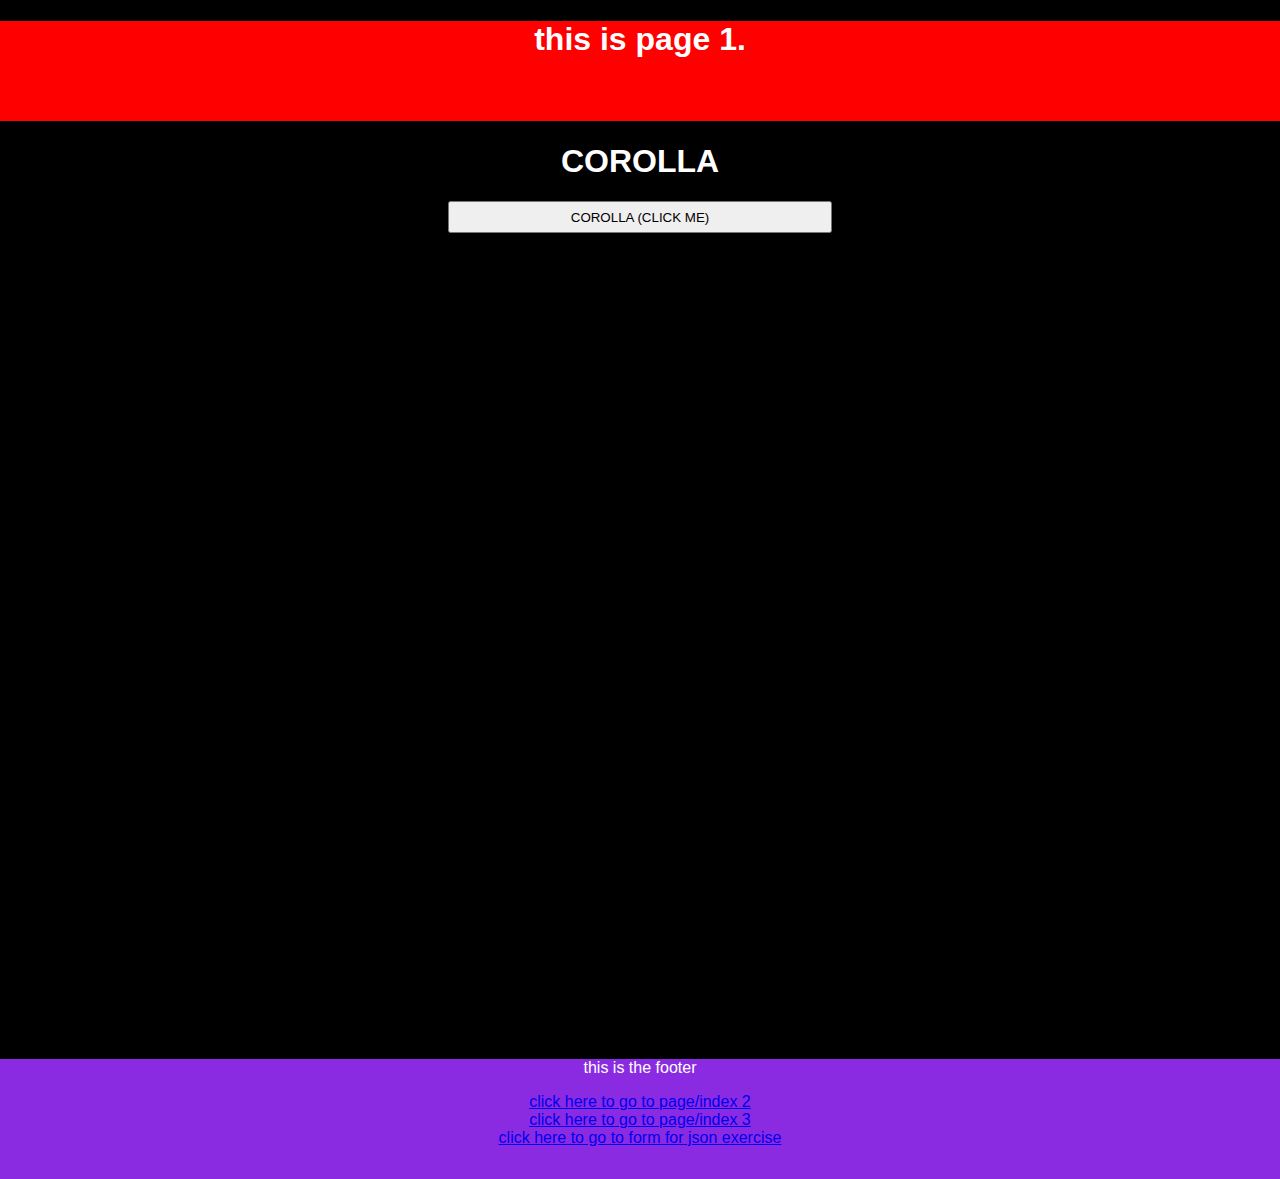
<file: index.html>
<!DOCTYPE html>
<html lang="en">
<head>
    <meta charset="UTF-8">
    <meta http-equiv="X-UA-Compatible" content="IE=edge">
    <meta name="viewport" content="width=device-width, initial-scale=1.0">
    <link rel="stylesheet" href="style-josan.css">
    <link rel="stylesheet" href="style.css">
    <title>Document</title>
</head>

<body>
    <div id="header">
        <h1>this is page 1.</h1>
    </div>
    
    <audio id="auto" loop src="song.mp3">
        <source src="song.mp3" type="audio/mp3">
    </audio>
    
    <div id="container" class="container  border">
        <div class="title border">
            <h1>COROLLA</h1>
        </div>

        <div id="josan-container" class="josan-container flex border">
            
            <div id="josan" class="border flex">
                <img id="josan-img" class="border" src="./toyota-corolla-trek-1-removebg-preview.png" alt="">
            </div>

        </div>

        <button class="border" id="josan-button">COROLLA (CLICK ME)</button>
        <script src="./josan.js" async></script>
    </div>
    <div id="footer">
        <p>this is the footer</p>
        
        <a href="./index.t2.html">click here to go to page/index 2</a><br>
        <a href="./index.t3.html">click here to go to page/index 3</a><br>
        <a href="./form.html">click here to go to form for json exercise</a>
    </div>
</body>
</html>
</file>
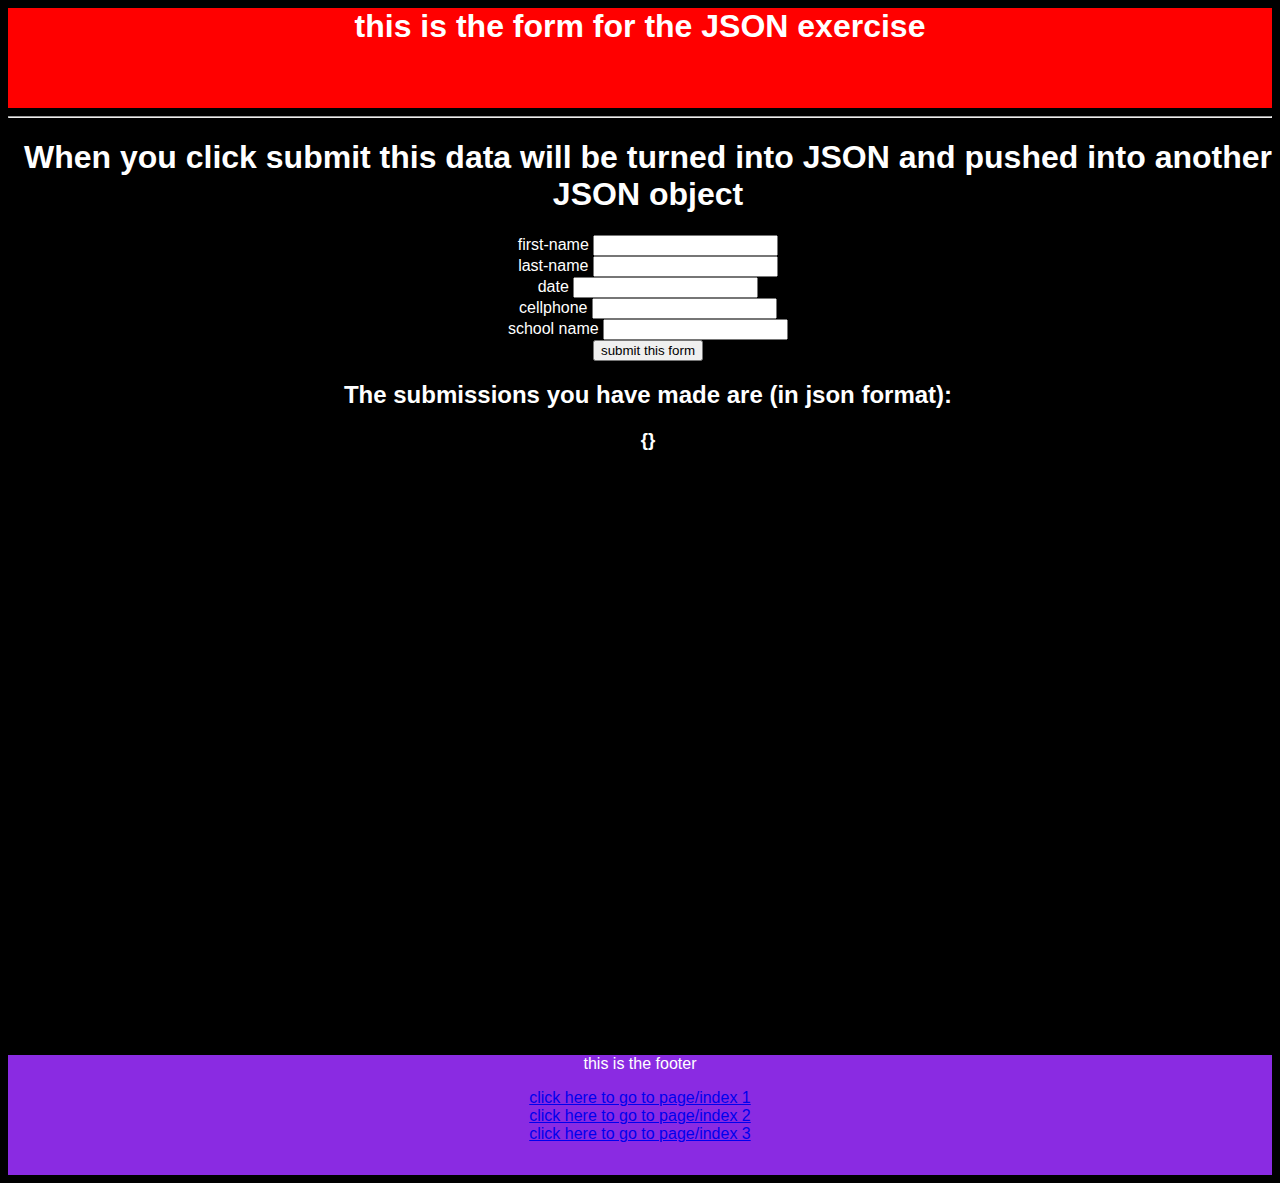
<file: form.html>
<html>
<head>
    <title>template 2</title>
    <link rel="stylesheet" href="style.css">
</head>
<body>

    <div id="header">
        <h1>this is the form for the JSON exercise</h1>
    </div>

    <hr>

    <div id="main">
            <h1>When you click submit this data will be turned into JSON and pushed into another JSON object</h1>
            <form action="./form.html" method="post" enctype="text/plain" id="form">
                <label for="first-name">first-name</label>
                <input type="text" name="first-name"><br>
                <label for="last-name">last-name</label>
                <input type="text" name="last-name"><br>
                <label for="date">date</label>
                <input type="text" name="date"><br>
                <label for="cellphone">cellphone</label>
                <input type="text" name="cellphone"><br>
                <label for="school">school name</label>
                <input type="text" name="school"><br>
                <button type="submit" id="submit-form">submit this form</button>
            </form>
            <h2>The submissions you have made are (in json format):</h2>
            <h3 id="output">{}</h3>
            <script>
                const form1 = document.getElementById("form");
                let output = document.getElementById("output");
                let inputs = [];
                                                                     
                form1.addEventListener('submit', ()=>{
                                                  
                event.preventDefault()
                const formdata = new FormData(form1);
                const data = Object.fromEntries(formdata);
                                            
                jsonObject = JSON.stringify(data);
                inputs.push(jsonObject);
                console.log(jsonObject);
                output.innerHTML = "\"{<br>\"" + inputs + "\"<br>}\"";
                }) 
            </script>
            
    </div>


    <div id="footer">
        <p>this is the footer</p>
        <a href="./index.html">click here to go to page/index 1</a><br>
        <a href="./index.t2.html">click here to go to page/index 2</a><br>
        <a href="./index.t3.html">click here to go to page/index 3</a>
    </div>
    
</body>
</html>
</file>
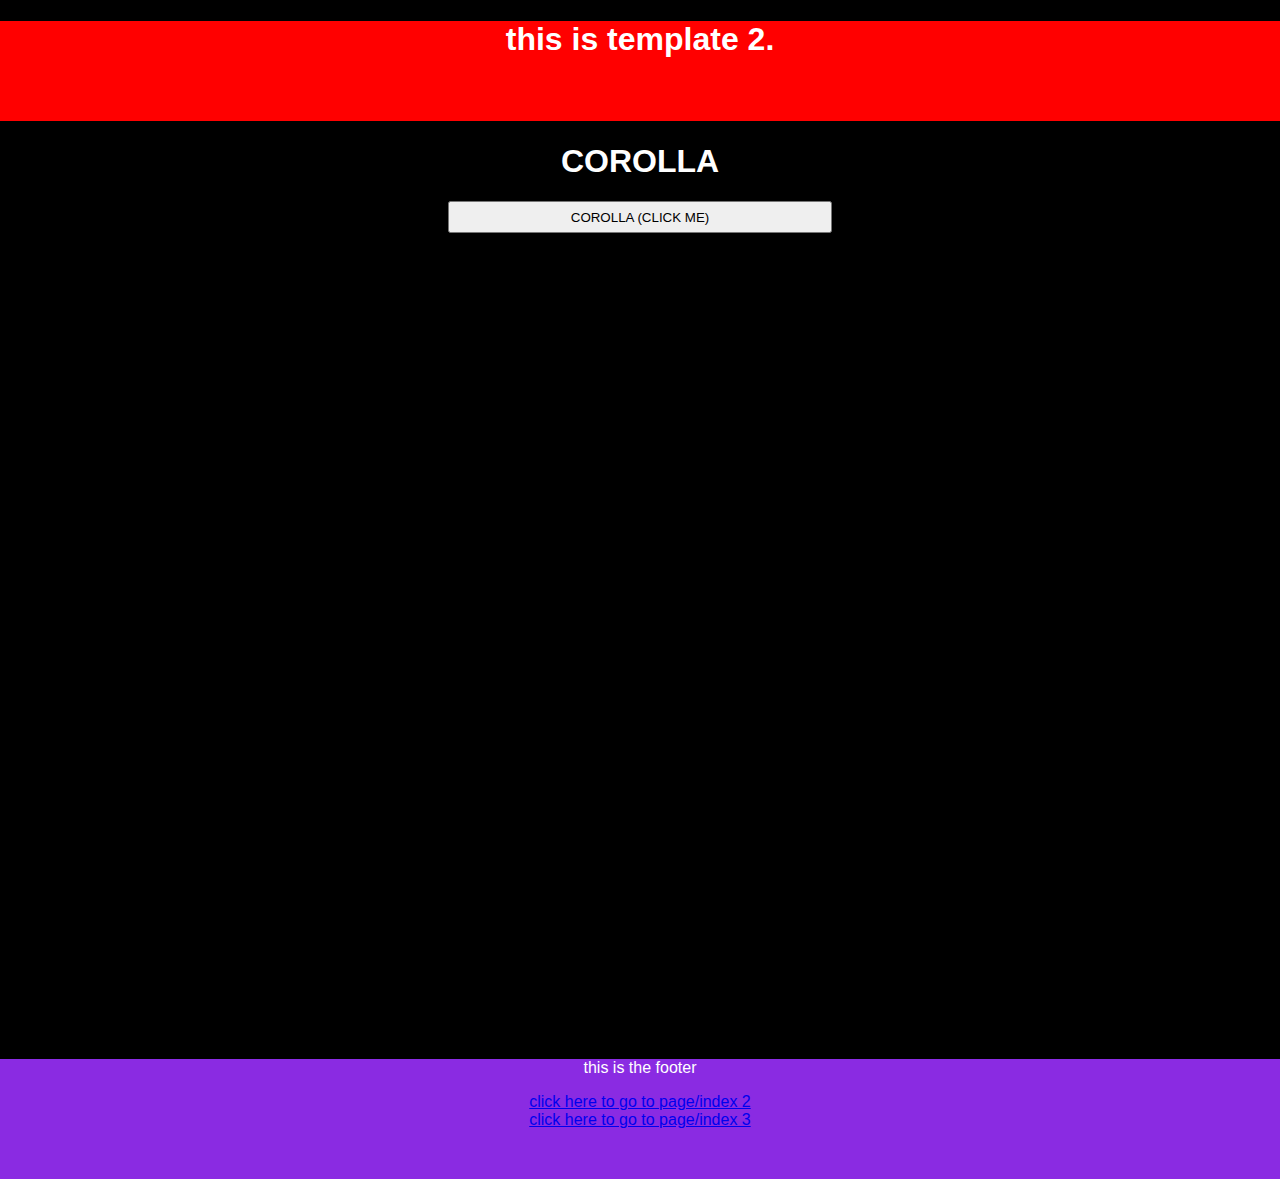
<file: index.t1.html>
<!DOCTYPE html>
<html lang="en">
<head>
    <meta charset="UTF-8">
    <meta http-equiv="X-UA-Compatible" content="IE=edge">
    <meta name="viewport" content="width=device-width, initial-scale=1.0">
    <link rel="stylesheet" href="style-josan.css">
    <link rel="stylesheet" href="style.css">
    <title>Document</title>
</head>

<body>
    <div id="header">
        <h1>this is template 2.</h1>
    </div>
    
    <audio id="auto" loop src="song.mp3">
        <source src="song.mp3" type="audio/mp3">
    </audio>
    
    <div id="container" class="container  border">
        <div class="title border">
            <h1>COROLLA</h1>
        </div>

        <div id="josan-container" class="josan-container flex border">
            
            <div id="josan" class="border flex">
                <img id="josan-img" class="border" src="./toyota-corolla-trek-1-removebg-preview.png" alt="">
            </div>

        </div>

        <button class="border" id="josan-button">COROLLA (CLICK ME)</button>
        <script src="./josan.js" async></script>
    </div>
    <div id="footer">
        <p>this is the footer</p>
        <a href="./index.t2.html">click here to go to page/index 2</a><br>
        <a href="./index.t3.html">click here to go to page/index 3</a>
    </div>
</body>
</html>
</file>
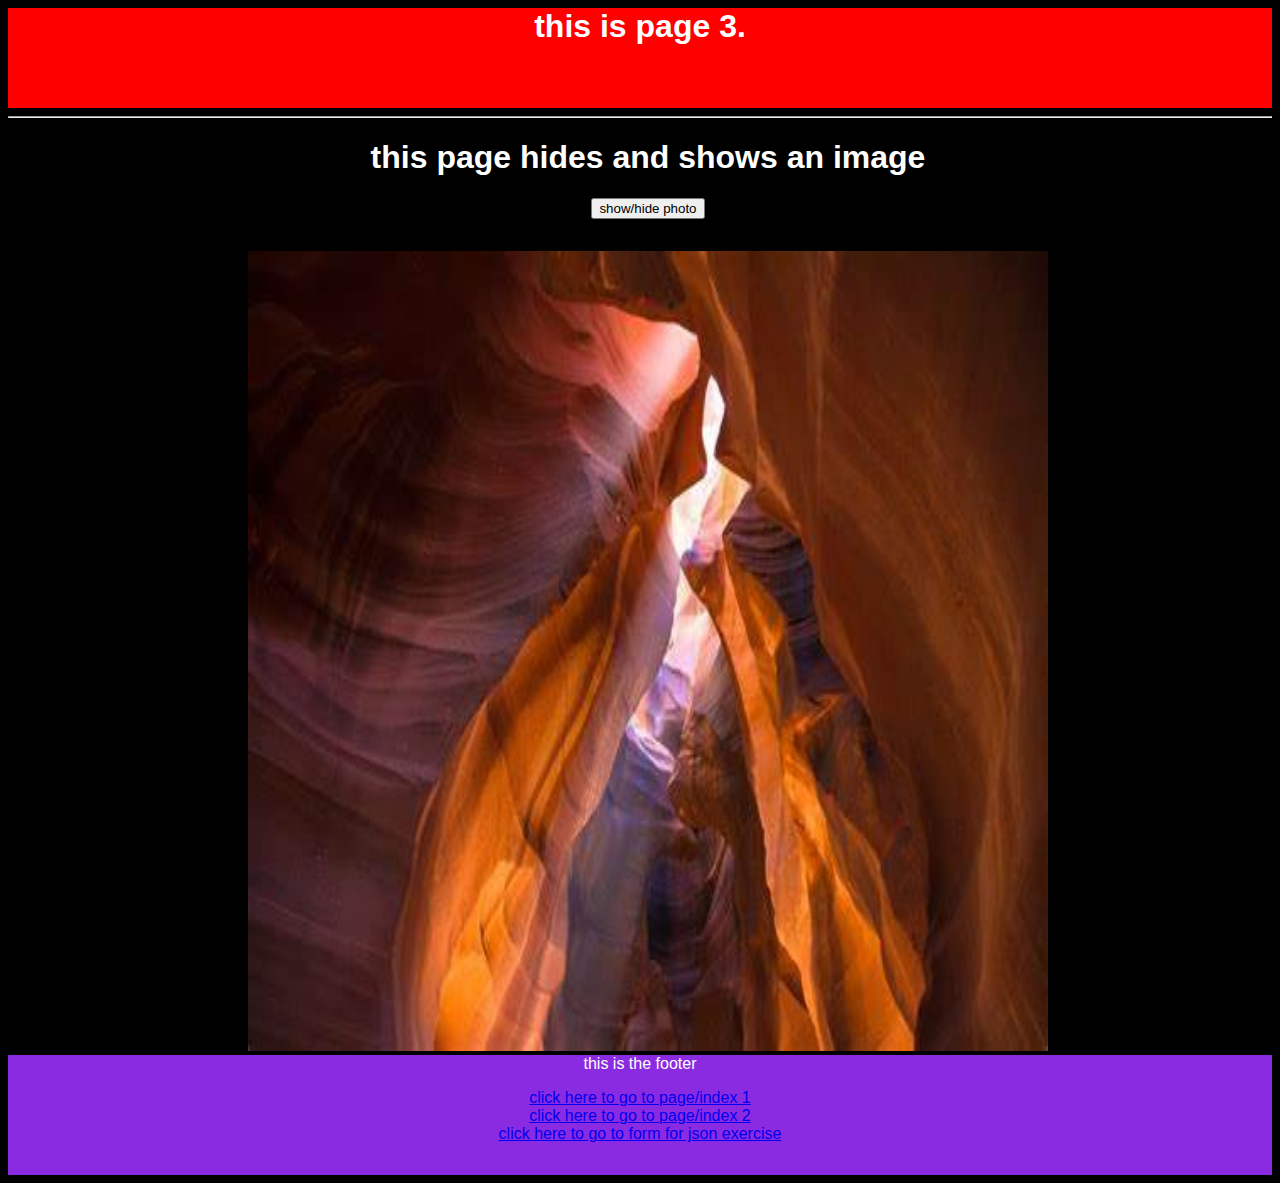
<file: index.t3.html>
<html>
<head>
    <title>template 3</title>
    <style>
        body {
            background-color: black;
            color: white;
            font-family: Arial, Helvetica, sans-serif;
            text-align: center;
        }

        #images {
            width: 900px;
            margin-top: 0;
            margin-right: auto;
            margin-bottom: 0;
            margin-left: auto;
        }

        #images img {
            width: 800px;
            height: 800px;
        }

        #header,
        #main,
        #footer {
            width: 100%;
            margin: 0;
            padding: 0;
        }

        #header {
            height: 100px;
            background-color: red;
        }

        #main {
            height: 900px;
            width: 100vw;
        }

        #footer {
            height: 120px;
            background-color: blueviolet;
        }

        #button {
            display: block;
            margin: 0 auto 2rem auto;
        }
    </style>
</head>
<body>

    <div id="header">
        <h1>this is page 3.</h1>
    </div>

    <hr>

    <div id="main">
            <h1>this page hides and shows an image</h1>
            <button id="button">show/hide photo</button>
            <img id="my_image" class="img" src="./Images/1.jfif" style="width: 800px; height: 800px">
            
            <script>
                document.getElementById("button").onclick = function () {
                    let img = document.getElementById("my_image");
                    if(img.style.display != "none") {
                        img.style.display = "none";
                    } else {
                        img.style.display = "inline";
                    }
                    
                }
            </script>
    </div>

    <div id="footer">
        <p>this is the footer</p>
        <a href="./index.html">click here to go to page/index 1</a><br>
        <a href="./index.t2.html">click here to go to page/index 2</a><br>
        <a href="./form.html">click here to go to form for json exercise</a>
    </div>
    
</body>
</html>
</file>
<file: style-josan.css>
html,
body {
    margin: 0;
    padding: 0;
    background-color: black;
}

:root {
    --red: red;
}

.flex {
    display: flex;
}

/* .border {
    border: 1px solid blue;
} */

.container {
    background-color: black;
    width: 100%;
    height: 100vh;
    align-items: center;
}

.title {
    text-align: center;
    color: white;
    width: 100%;
    display: block;
}

.josan-container {
    width: 80%;
    height: 80%;
    margin: 0 auto;
    align-items: center;
    display: none;
}

#josan {
    display: flex;
    margin: 0 auto;
    height: 80vh;
    width: 80%;
    align-items: center;
    flex-wrap: wrap;
}

#josan-img {
    height: 65%;
    width: auto;
    margin: 0 auto;
}

#josan-button {
    height: 2rem;
    width: 30%;
    margin: 0 auto;
    display: block;
}

h1 {
    text-align: center;
    font-family: 'Segoe UI', Tahoma, Geneva, Verdana, sans-serif;
    color: white;
}

#fish-button {
    background-color: var(--red);
    border-radius: 15px;
    color: white;
    padding: 0.5rem;
}

#fish-button * {
    color: white;
}

#fish-container {
    width: 80%;
    display: flex;
    margin: 4rem auto 0 auto;
    justify-content: center;
    align-items: center;
    background-color: black;
}

#fish {
    background-color: var(--red);
    color: white;
    font-size: xx-large;
    padding: 1rem;
    border-radius: 10px;
}

#fish-container iframe {
    display: none;
    margin: 0 auto;
}

@keyframes rotate {
    from {
      transform: rotate(0deg);
    }
    to { 
      transform: rotate(360deg);
    }
  }
  
  #josan-img {
      animation-name:            rotate; 
      animation-duration:        1.5s; 
      animation-iteration-count: infinite;
      animation-timing-function: linear;
  }
</file>
<file: style.css>
body {
    background-color: black;
    color: white;
    font-family: Arial, Helvetica, sans-serif;
    text-align: center;
}

#images {
    width: 900px;
    margin-top: 0;
    margin-right: auto;
    margin-bottom: 0;
    margin-left: auto;
}

#images img {
    width: 800px;
    height: 800px;
}

#header,
#main,
#footer {
    width: 100%;
    margin: 0;
    padding: 0;
}

#header {
    height: 100px;
    background-color: red;
}

#main {
    height: 900px;
    width: 100vw;
}

#footer {
    height: 120px;
    background-color: blueviolet;
}

#button {
    display: block;
    margin: 0 auto 2rem auto;
}
</file>
